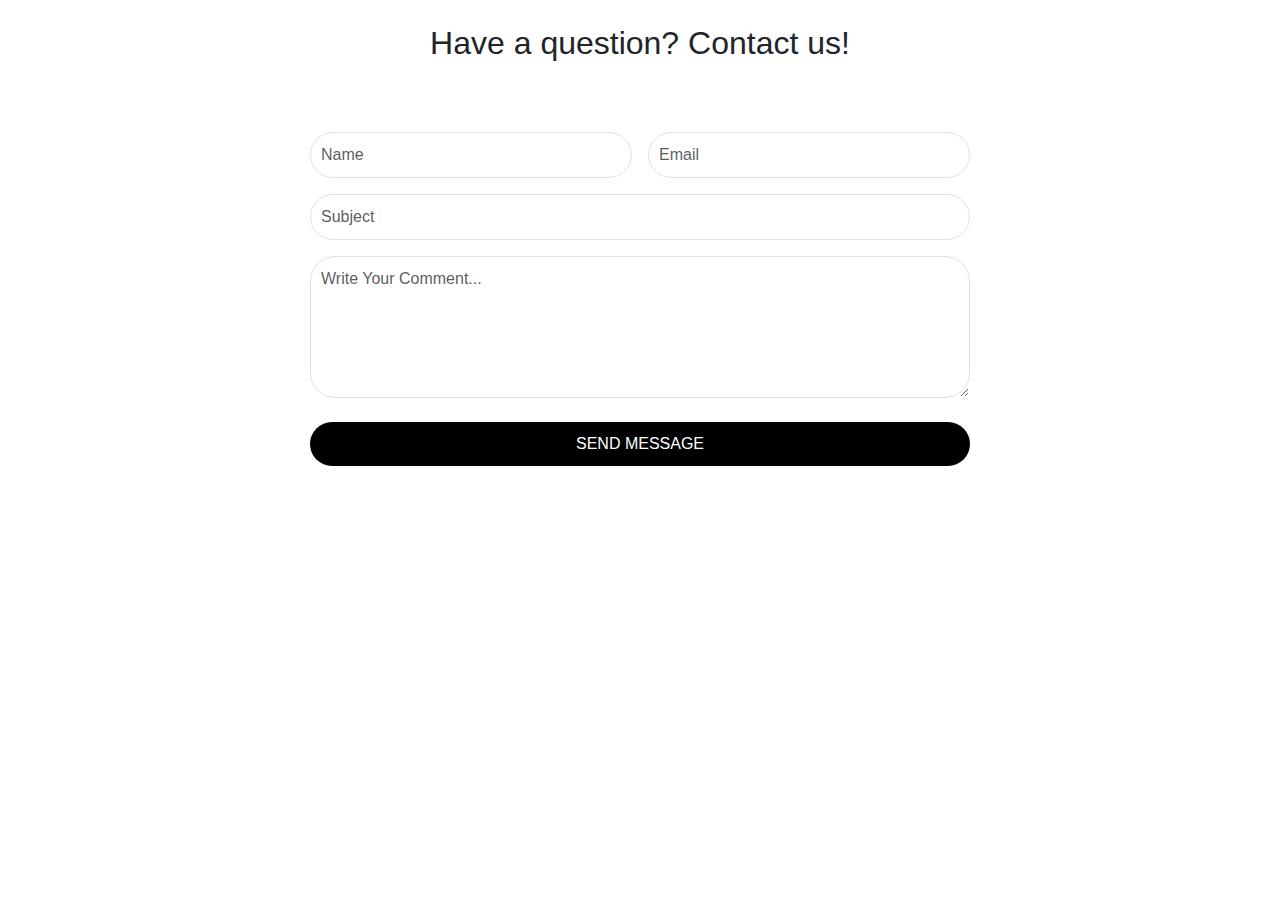
<file: home.html>
<!DOCTYPE html>
<html lang="en">
<head>
    <meta charset="UTF-8">
    <meta name="viewport" content="width=device-width, initial-scale=1.0">
    <title>Responsive Contact Form</title>
    <link href="https://cdn.jsdelivr.net/npm/bootstrap@5.3.0/dist/css/bootstrap.min.css" rel="stylesheet">
    <style>
        body {
            font-family: Arial, sans-serif;
        }
        .contact-form {
            max-width: 700px;
            margin: 50px auto;
            padding: 20px;
        }
        .form-control {
            border-radius: 25px;
            padding: 10px;
        }
        .btn-custom {
            background-color: black;
            color: white;
            border-radius: 25px;
            padding: 10px 20px;
            width: 100%;
            border: none;
        }
        .btn-custom:hover {
            background-color: #333;
        }
    </style>
</head>
<body>

    <div class="container">
        <h2 class="text-center my-4">Have a question? Contact us!</h2>
        <div class="contact-form">
            <form>
                <div class="row g-3">
                    <div class="col-md-6">
                        <input type="text" class="form-control" placeholder="Name">
                    </div>
                    <div class="col-md-6">
                        <input type="email" class="form-control" placeholder="Email">
                    </div>
                </div>
                <div class="mt-3">
                    <input type="text" class="form-control" placeholder="Subject">
                </div>
                <div class="mt-3">
                    <textarea class="form-control" rows="5" placeholder="Write Your Comment..."></textarea>
                </div>
                <div class="mt-4 text-center">
                    <button type="submit" class="btn btn-custom">SEND MESSAGE</button>
                </div>
            </form>
        </div>
    </div>

<script src="https://cdn.jsdelivr.net/npm/bootstrap@5.3.0/dist/js/bootstrap.bundle.min.js"></script>
</body>
</html>
</file>
